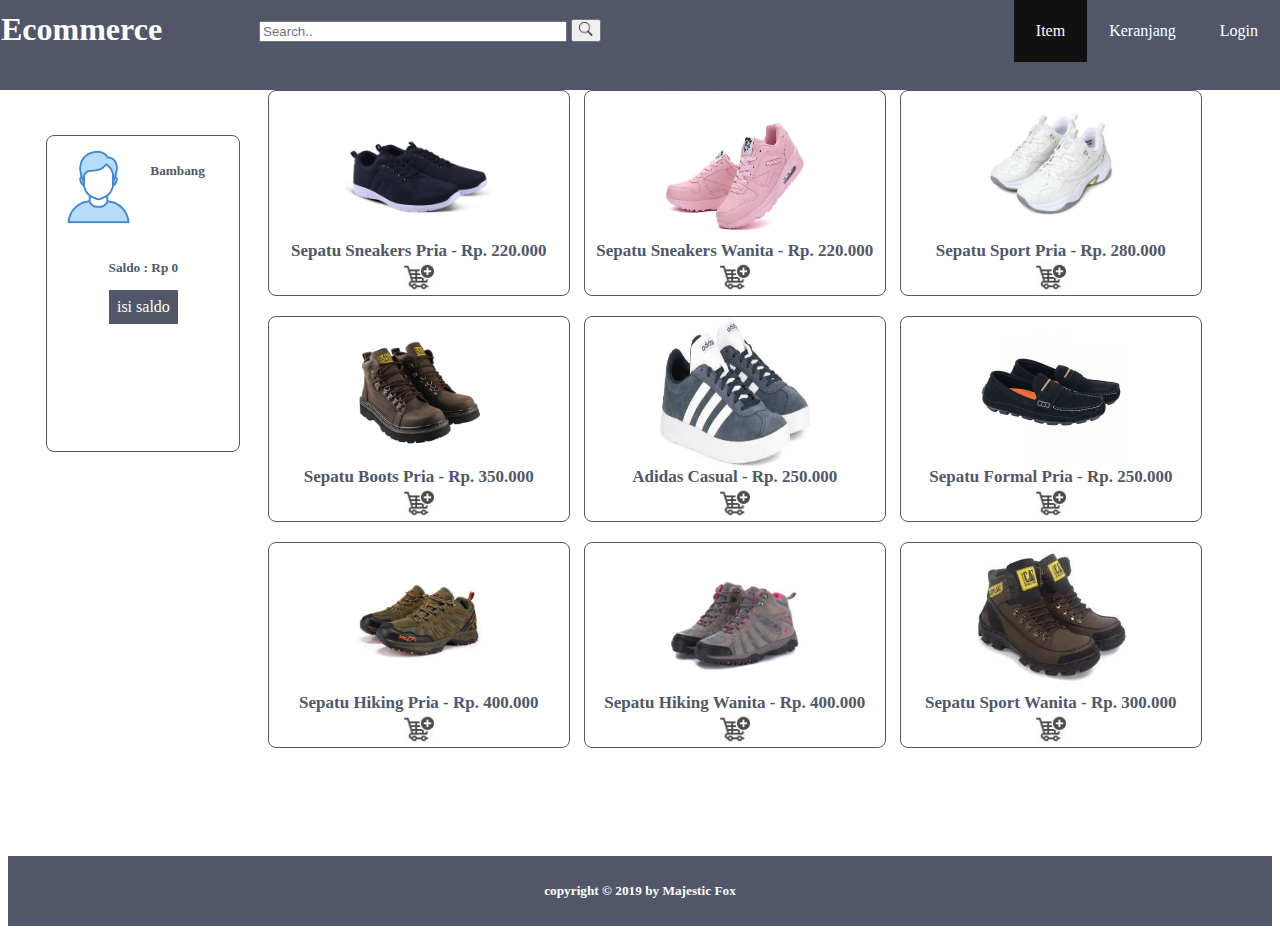
<file: index.html>
<!DOCTYPE html>
<html lang="en">
<head>
    <meta charset="UTF-8">
    <meta name="viewport" content="width=device-width, initial-scale=1.0">
    <meta http-equiv="X-UA-Compatible" content="ie=edge">
    <title>Ecommerce</title>
    <link rel="stylesheet" href="css/styles.css">
    <link rel="stylesheet" href="css/product.css">
</head>
<body>
    <header>
        <h1 style="padding:1px;color:white;margin-top:10px;">
            Ecommerce
        </h1>
        <div class="topnav">
            <input type="text" placeholder="Search..">
            <button type="submit"> <img src="image/search-icon.png"></button>
        </div> 
        <nav>
            <ul>
                <li class="active">
                    <a href="index.html">Item</a>
                </li>
                <li>
                    <a href="cart.html">Keranjang</a>
                </li>
                <li class="">
                    <a href="login.html">Login</a>
                </li>
            </ul>
        </nav>
    </header>
    <div id="show">
            <div class="box-isi-saldo border" id="cont">
                <div class="box-header">
                    <h1>Isi saldo</h1>
                    <a href="#hide" id="hide">Tutup</a>
                </div>
                <div class="box-content center">
                    <h2>Virtual Account</h2>
                    <p>
                        ?????-No.hp
                    </p>
                </div>
            </div>
        </div>
    <div class="side-bar border radius center">
        <div class="user">
            <div class="user-item">
                <img src="image/user.png" alt="">
            </div>
            <div class="user-item">
                <h5 class="user-nama">Bambang</h5>
            </div>
        </div>
        <div class="option">
            <div class="option-item center">
                <h5 class="option-saldo">Saldo : Rp 0</h5>
            </div>
            <div class="option-item center">
                <a href="#show" class="button">isi saldo</a>
            </div>
        </div>
    </div>
    <div class="grid-container">
        <div class="border radius center">
            <img src="image/sepatu_kets.jpg" class="item">
            <figcaption>Sepatu Sneakers Pria - Rp. 220.000</figcaption>
            <a href="cart.html">
                <img src="image/cart.png" width="30px" height="30px">
            </a>
        </div>
        <div class="border radius center">
            <img src="image/sepatu_sneakers_wanita.jpg" class="item">
            <figcaption>Sepatu Sneakers Wanita - Rp. 220.000</figcaption>
            <a href="cart.html">
                <img src="image/cart.png" width="30px" height="30px">
            </a>
        </div>
        <div class="border radius center">
            <img src="image/sepatu_sport_pria.jpg" class="item">
            <figcaption>Sepatu Sport Pria - Rp. 280.000</figcaption>
            <a href="cart.html">
                <img src="image/cart.png" width="30px" height="30px">
            </a>
        </div>
        <div class="border radius center">
            <img src="image/sepatu_boots_pria.jpg" class="item">
            <figcaption>Sepatu Boots Pria - Rp. 350.000</figcaption>
            <a href="cart.html">
                <img src="image/cart.png" width="30px" height="30px">
            </a>
        </div>
        <div class="border radius center">
            <img src="image/Adidas-casual.jpeg" class="item">
            <figcaption>Adidas Casual - Rp. 250.000</figcaption>
            <a href="cart.html">
                <img src="image/cart.png" width="30px" height="30px">
            </a>
        </div>
        <div class="border radius center">
            <img src="image/sepatu_formal_pria.jpg" class="item">
            <figcaption>Sepatu Formal Pria - Rp. 250.000</figcaption>
            <a href="cart.html">
                <img src="image/cart.png" width="30px" height="30px">
            </a>
        </div>
        <div class="border radius center">
            <img src="image/sepatu_hiking_pria.jpg" class="item">
            <figcaption>Sepatu Hiking Pria - Rp. 400.000</figcaption>
            <a href="cart.html">
                <img src="image/cart.png" width="30px" height="30px">
            </a>
        </div>
        <div class="border radius center">
            <img src="image/sepatu_hiking_wanita.jpeg" class="item">
            <figcaption>Sepatu Hiking Wanita - Rp. 400.000</figcaption>
            <a href="cart.html">
                <img src="image/cart.png" width="30px" height="30px">
            </a>
        </div>
        <div class="border radius center">
            <img src="image/sepatu_safety.jpg" class="item">
            <figcaption>Sepatu Sport Wanita - Rp. 300.000</figcaption>
            <a href="cart.html">
                <img src="image/cart.png" width="30px" height="30px">
            </a>
        </div>
    </div>
    <footer>
        <h5>copyright &copy; 2019 by Majestic Fox</h5>
    </footer>
</body>
</html>
</file>
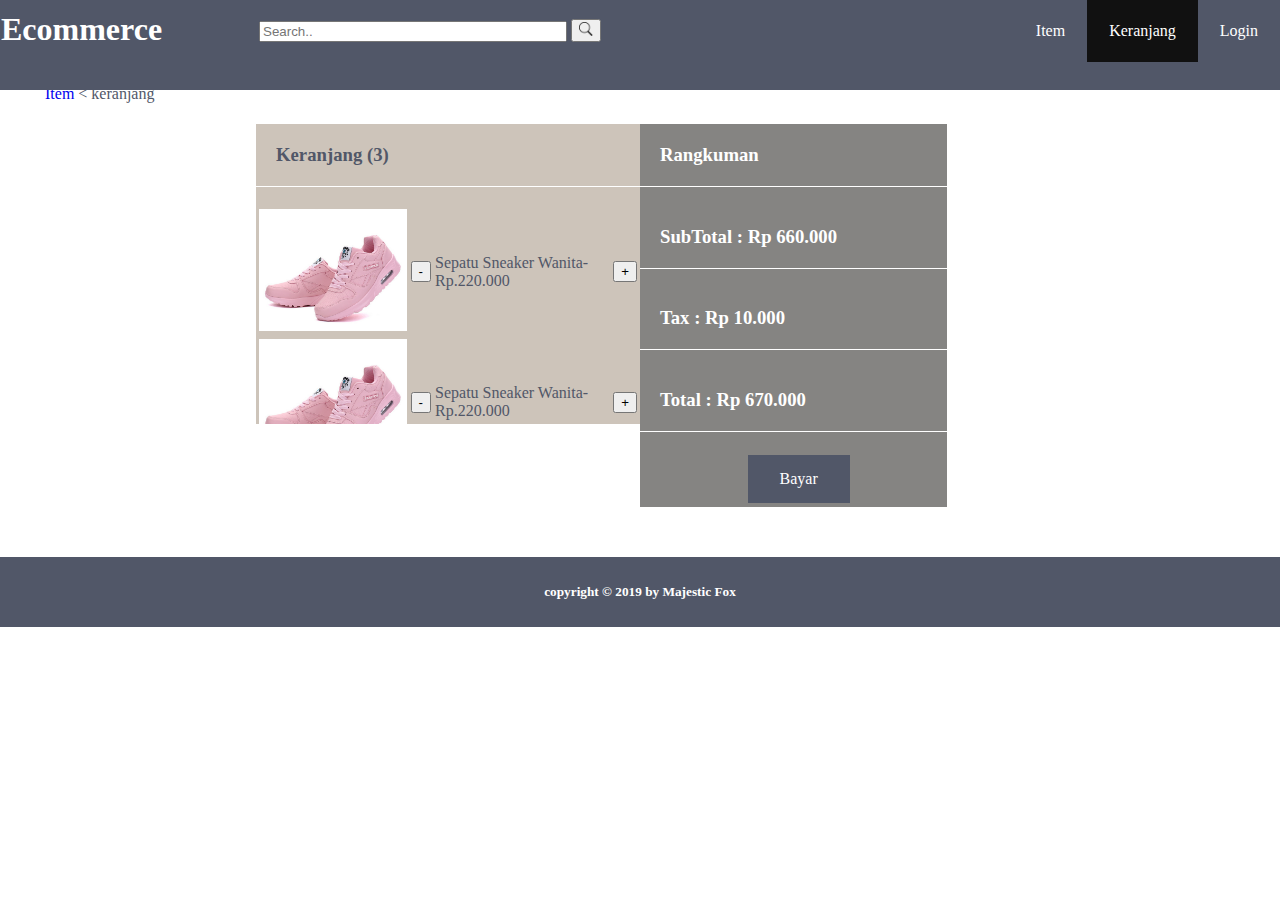
<file: cart.html>
<!DOCTYPE html>
<html lang="en">
<head>
    <meta charset="UTF-8">
    <meta name="viewport" content="width=device-width, initial-scale=1.0">
    <meta http-equiv="X-UA-Compatible" content="ie=edge">
    <title>Ecommerce</title>

    <link rel="stylesheet" href="css/styles.css">
    <link rel="stylesheet" href="css/cart.css">
</head>
<body>
    <header>
        <h1 style="padding:1px;color:white;margin-top:10px;">
            Ecommerce
        </h1>
        <div class="topnav">
            <input type="text" placeholder="Search..">
            <button type="submit"><img src="image/search-icon.png"></button>
        </div> 
        <nav>
            <ul>
                <li>
                    <a href="index.html">Item</a>
                </li>
                <li class="active">
                    <a href="cart.html">Keranjang</a>
                </li>
                <li class="">
                    <a href="login.html">Login</a>
                </li>
            </ul>
        </nav>
    </header>
    <div class="content">
        <div class="breadcrump">
            <ul>
                <li>
                    <a href="index.html">Item</a> < keranjang 
                </li>
            </ul>
        </div>
        <section class="list">
            <div class="box-item">
                <h3>Keranjang (3)</h3>
                <table class="box-item-list">
                    <tr>
                        <td class="td">
                            <img src="image/sepatu_sneakers_wanita.jpg" alt="item">
                        </td>
                        <td>
                            <button>-</button>
                        </td>
                        <td>
                            Sepatu Sneaker Wanita-Rp.220.000
                        </td>
                        <td>
                            <button>+</button>
                        </td>
                    </tr>
                    <tr>
                        <td class="td">
                                <img src="image/sepatu_sneakers_wanita.jpg" alt="item">
                            </td>
                            <td>
                                <button>-</button>
                            </td>
                            <td>
                                Sepatu Sneaker Wanita-Rp.220.000
                            </td>
                            <td>
                                <button>+</button>
                            </td>
                    </tr>
                    <tr>
                        <td class="td">
                            <img src="image/sepatu_sneakers_wanita.jpg" alt="item">
                        </td>
                        <td>
                            <button>-</button>
                        </td>
                        <td>
                            Sepatu Sneaker Wanita-Rp.220.000
                        </td>
                        <td>
                            <button>+</button>
                        </td>
                    </tr>
                </table>
            </div>
            <div class="box-total">
                <h3>Rangkuman</h3>
                <h3>SubTotal : Rp 660.000</h3>
                <h3>Tax : Rp 10.000</h3>
                <h3>Total : Rp 670.000</h3>
                <a href="form.html" class="button button-custom">Bayar</a>
            </div>
        </section>
    </div>
    <footer style="margin-top:0;">
        <h5>copyright &copy; 2019 by Majestic Fox</h5>
    </footer>
</body>
</html>
</file>
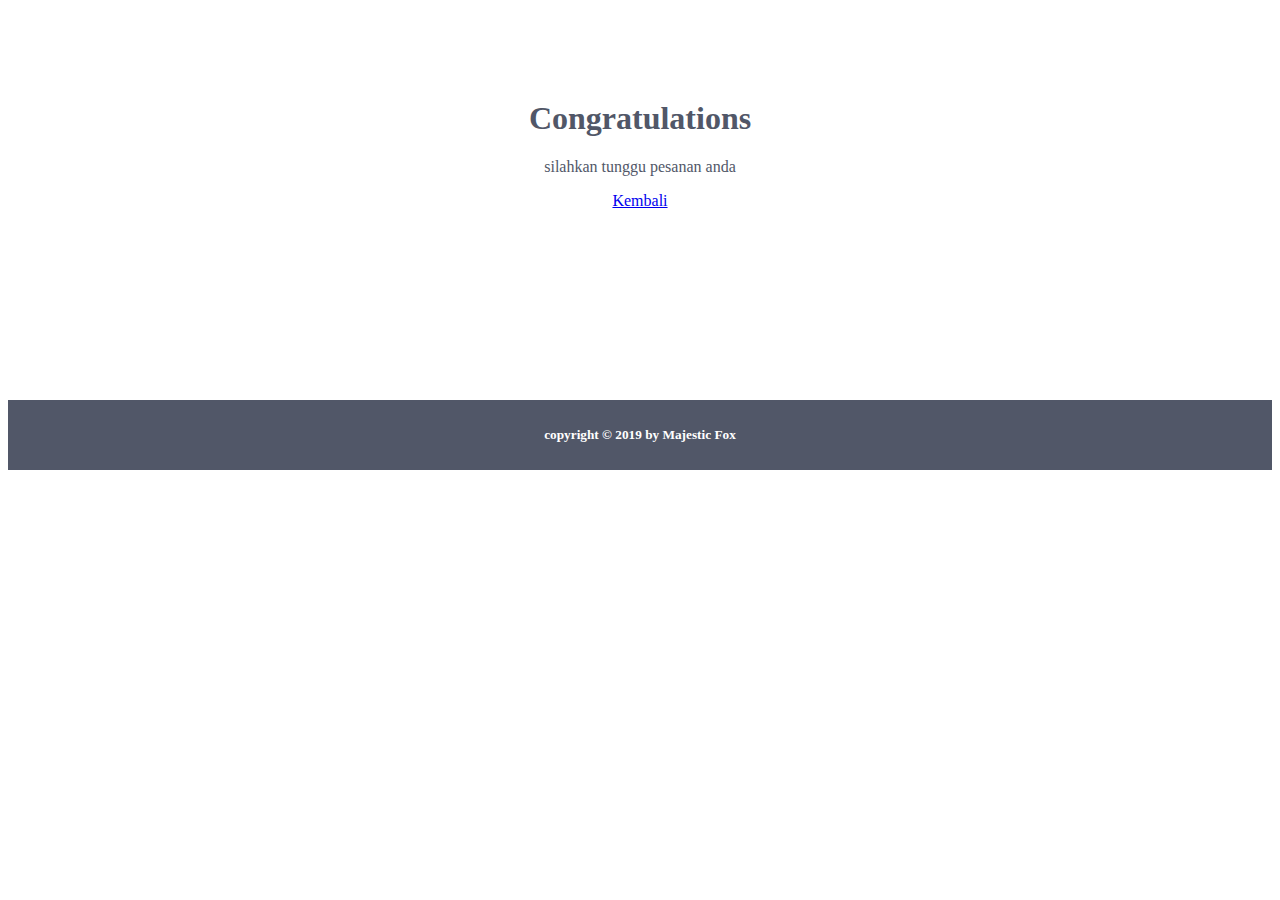
<file: finalpage.html>
<html lang="en">
<head>
    <meta charset="UTF-8">
    <meta name="viewport" content="width=device-width, initial-scale=1.0">
    <meta http-equiv="X-UA-Compatible" content="ie=edge">
    <title>Ecommerce</title>

    <link rel="stylesheet" href="css/styles.css">
    <link rel="stylesheet" href="css/finalpage.css">
</head>
<body>
    <div class="closing">
    <h1>Congratulations</h1>
    <p>silahkan tunggu pesanan anda</p>
    <a href="index.html">Kembali</a>
</div>
</body>
<footer>
        <h5>copyright &copy; 2019 by Majestic Fox</h5>
</footer>
</html>
</file>
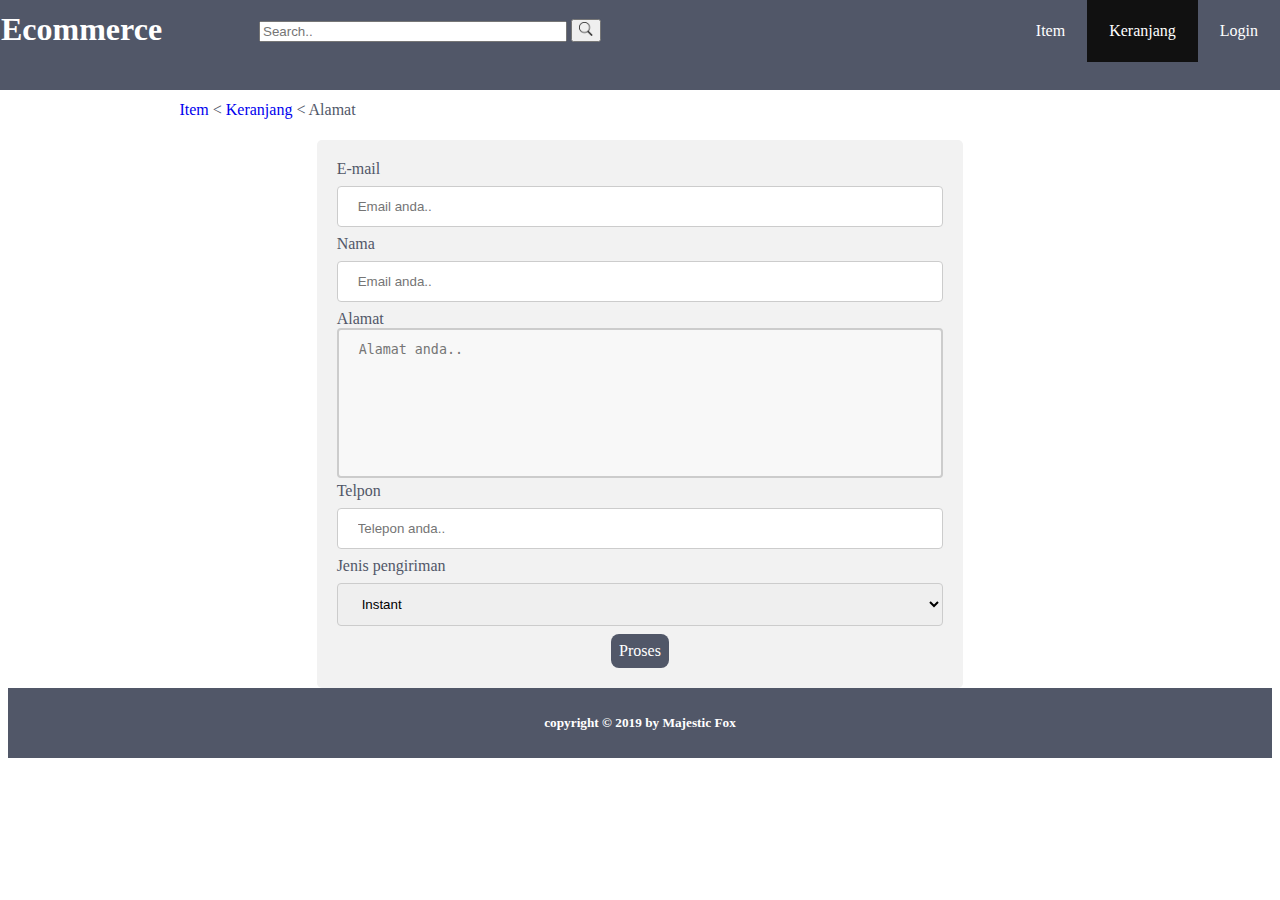
<file: form.html>
<!DOCTYPE html>
<html lang="en">
<head>
    <meta charset="UTF-8">
    <meta name="viewport" content="width=device-width, initial-scale=1.0">
    <meta http-equiv="X-UA-Compatible" content="ie=edge">
    <title>Ecommerce</title>
    <link rel="stylesheet" href="css/styles.css">
    <link rel="stylesheet" href="css/form.css">
</head>
<body>
    <header>
        <h1 style="padding:1px;color:white;margin-top:10px;">
            Ecommerce
        </h1>
        <div class="topnav">
            <input type="text" placeholder="Search..">
            <button type="submit"><img src="image/search-icon.png"></button>
        </div> 
        <nav>
            <ul>
                <li>
                    <a href="index.html">Item</a>
                </li>
                <li class="active">
                    <a href="cart.html">Keranjang</a>
                </li>
                <li class="">
                    <a href="login.html">Login</a>
                </li>
            </ul>
        </nav>
    </header>
    <div class="forms">
        <div class="breadcrump left full">
            <ul>
                <li>
                    <a href="product.html">Item</a> < <a href="cart.html">Keranjang</a> < Alamat
                </li>
            </ul>
        </div>
        <div class="form">
            <form>
                <label for="email">E-mail</label>
                <input rows="40" type="text" name="email" id="email" placeholder="Email anda.."> 
                <label for="nama">Nama</label>
                <input type="text" name="nama" id="nama" placeholder="Email anda..">
                <label for="alamat">Alamat</label>
                <textarea name="alamat" id="alamat" rows="4" cols="20" placeholder="Alamat anda.."></textarea>
                <label for="telpon">Telpon</label>
                <input type="number" placeholder="Telepon anda..">
                <label for="pengiriman">Jenis pengiriman</label>  
                <select name="pengiriman" id="pengiriman" row>
                    <option value="instan">Instant</option>
                    <option value="besok sampai">Cepat</option>
                    <option value="reguler">Santuy</option>
                </select>
                <div class="proses center">
                    <a href="finalpage.html" class="button radius">Proses</a>
                </div> 
            </form>
        </div>
    </div>
    <footer style="margin-top:0;">
        <h5>copyright &copy; 2019 by Majestic Fox</h5>
    </footer>
</body>
</html>
</file>
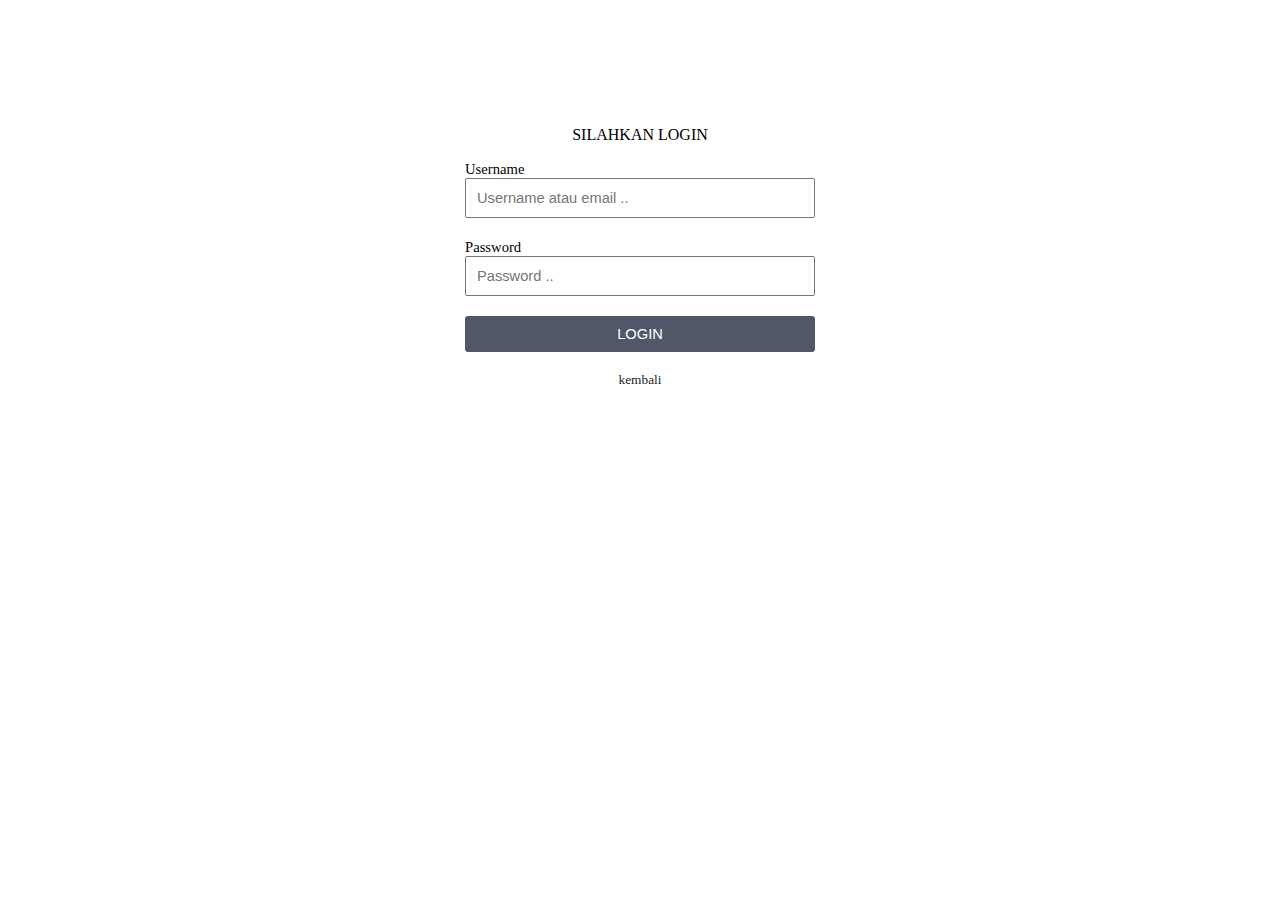
<file: login.html>
<!DOCTYPE html>
<html lang="en">
<head>
  <meta charset="UTF-8">
  <meta name="viewport" content="width=device-width, initial-scale=1.0">
  <meta http-equiv="X-UA-Compatible" content="ie=edge">
  <title>Ecommerce</title>
  <link rel="stylesheet" href="css/login.css">
</head>
<body>
    <div class="kotak_login">
        <p class="tulisan_login">Silahkan login</p>
      
        <form>
          <label>Username</label>
          <input type="text" name="username" class="form_login" placeholder="Username atau email ..">
          <label>Password</label>
          <input type="password" name="password" class="form_login" placeholder="Password ..">
          <input type="submit" class="tombol_login" value="LOGIN">
          <br/>
          <br/>
          <center>
            <a class="link" href="index.html">kembali</a>
          </center>
        </form>
      </div>
</body>
</html>
</file>
<file: css/styles.css>
@import 'header.css';
@import 'footer.css';
@import 'breadcrump.css';
/* untuk default */
html{
    color:rgb(81, 87, 104);
    scroll-behavior: smooth;
    font-family: Verdana;
}
/* untuk default button */
.button{
  background-color: rgb(81, 87, 104);
  border: none;
  color: white;
  padding: 8px;
  text-align: center;
  text-decoration: none;
  display: inline-block;
  font-size: 16px;
  cursor: pointer;
}
/* untuk menu yang sedang aktif */
.active{
    background-color: #111;
}
/* untuk kasih border */
.border{
    border: 1px solid rgb(81, 87, 104);
}
/* untuk radius border */
.radius{
    border-radius:8px;
}
/* untuk center text-align */
.center{
    text-align:center;
}
.left{
    text-align:left;
}
.full{
    width:100%;
}
/* kenapa dibikin seperti ini 
karena ini contoh bahwa css bsa reusable 
jdi yang mungkin umum digunakan
bisa dijadikan global untuk digunakan lagi  */
</file>
<file: css/product.css>
body {
    height: 100%;
    overflow-x: hidden;
}
.grid-container {
    display: grid;
    width: 100%;
    margin-left: 20%;
    grid-template-columns: 25% 25% 25%;
    grid-row-gap: 20px;
    grid-column-gap: 0px;
}
.grid-container > div {
    position: relative;
    top: 40%;
    width: 300px;
    margin-left: auto;
    margin-right: auto;
    background-color: white;
}
.item {
    display: block;
    margin-left: auto;
    margin-right: auto;
    width: 150px;
    height: 150px;
}
figcaption{
    font-family: Cambria, Cochin, Georgia, Times, 'Times New Roman', serif;
    font-size: 17px;
    margin-left: auto;
    margin-right: auto;
    text-align: center;
    font-weight: bold;
}
.side-bar{
    width:15%;
    height:35%;
    margin-left:3%;
    position:absolute;
    top:15%;
}
.side-bar img{
    float:left;
    padding:10%;
    width:100%;
}
.side-bar .user-item{
    color:rgb(81, 87, 104);
    float:left;
    padding:5px;
    width: 40%;
}
.user{
    width:100%;
    clear: both;
    height:30%;
    display: table;
}
.option{
    width:80%;
    margin:auto;
}
.option-item{
    height:30px;
}
.isi-saldo{
  background-color: rgb(81, 87, 104);
  border: none;
  color: white;
  padding: 8px;
  text-align: center;
  text-decoration: none;
  display: inline-block;
  font-size: 16px;
  cursor: pointer;
}
.box-isi-saldo{
    position: fixed;
    top:30%;
    left:40%;
    z-index:2;
    height:50%;
    width:250px;
    background-color: white;
}
#cont{
    display: none;
}
.box-header{
    height:20%;
    border-bottom:1px solid rgb(81, 87, 104);
}
.box-header h1{
    float:left;
    width:70%;
}
.box-header a{
    color:black;
    float:right;
    font-size:12px;
}
.box-content{
    padding:20% 5%;
}
#show:target #cont{
    display:inline-block;
}
</file>
<file: css/cart.css>
body {
    height: 100%;
    margin: 0;
    padding: 0;
}
.search-container button {
    float: right;
    padding: 6px 10px;
    margin-top: 8px;
    margin-right: 16px;
    background: #ddd;
    font-size: 17px;
    border: none;
    cursor: pointer;
}
.content{
    margin-top:5%;
    width:100%;
    height:100%;
}
.list{
    width:60%;
    margin:auto;
    height:100%;
    padding-bottom:50px;
}
.box-item{
    width:50%;
    height:300px;
    float:left;
    background-color:rgba(156, 138, 117, 0.5);
    overflow: auto;
}
.box-item-list{
    width:100%;
}
.box-item-list .td{
    width:40%;
}
.box-item h3{
    margin-top:0;
    padding:20px;
    border-bottom: 1px solid white;
}
.box-item img{
    width:100%;
}
.box-total{
    width:40%;
    margin-left:50%;
    background-color:rgba(12, 9, 6, 0.5);
}
.box-total h3{
    margin-top:0;
    padding:20px;
    border-bottom: 1px solid white;
    color: white;
}
.button-custom{
  padding: 15px 32px;
  margin: 4px 2px;
  margin-left:35%;
}
</file>
<file: css/finalpage.css>
.closing{
    margin-top: 100px;
    text-align: center;
}
</file>
<file: css/form.css>
body{
    height:100%;
}
.form input[type=number],.form input[type=text], select {
    width: 100%;
    padding: 12px 20px;
    margin: 8px 0;
    display: inline-block;
    border: 1px solid #ccc;
    border-radius: 4px;
    box-sizing: border-box;
}
input[type=submit] {
    width: 100%;
    background-color: #4CAF50;
    color: white;
    padding: 14px 20px;
    margin: 8px 0;
    border: none;
    border-radius: 4px;
    cursor: pointer;
}
textarea {
    width: 100%;
    height: 150px;
    padding: 12px 20px;
    box-sizing: border-box;
    border: 2px solid #ccc;
    border-radius: 4px;
    background-color: #f8f8f8;
    resize: none;
  }
.forms{
    width: 80%;
    margin:auto;
    margin-top:80px;
}
.form{
    margin:auto;
    width:60%;
    border-radius: 5px;
    background-color: #f2f2f2;
    padding: 20px;
}
</file>
<file: css/login.css>
body {
    font-family: verdana;
    background: #grey;
  }
  h1 {
    text-align: center;
    /*ketebalan font*/
    font-weight: 300;
  }
  .tulisan_login {
    text-align: center;
    /*membuat semua huruf menjadi kapital*/
    text-transform: uppercase;
  }
  .kotak_login {
    width: 350px;
    background: white;
    /*meletakkan form ke tengah*/
    margin: 80px auto;
    padding: 30px 20px;
  }
  label {
    font-size: 11pt;
  }
  .form_login {
    /*membuat lebar form penuh*/
    box-sizing: border-box;
    width: 100%;
    padding: 10px;
    font-size: 11pt;
    margin-bottom: 20px;
  }
  
  .tombol_login {
    background: rgb(81, 87, 104);
    color: white;
    font-size: 11pt;
    width: 100%;
    border: none;
    border-radius: 3px;
    padding: 10px 20px;
  }
  .link {
    color: #232323;
    text-decoration: none;
    font-size: 10pt;
  }
</file>
